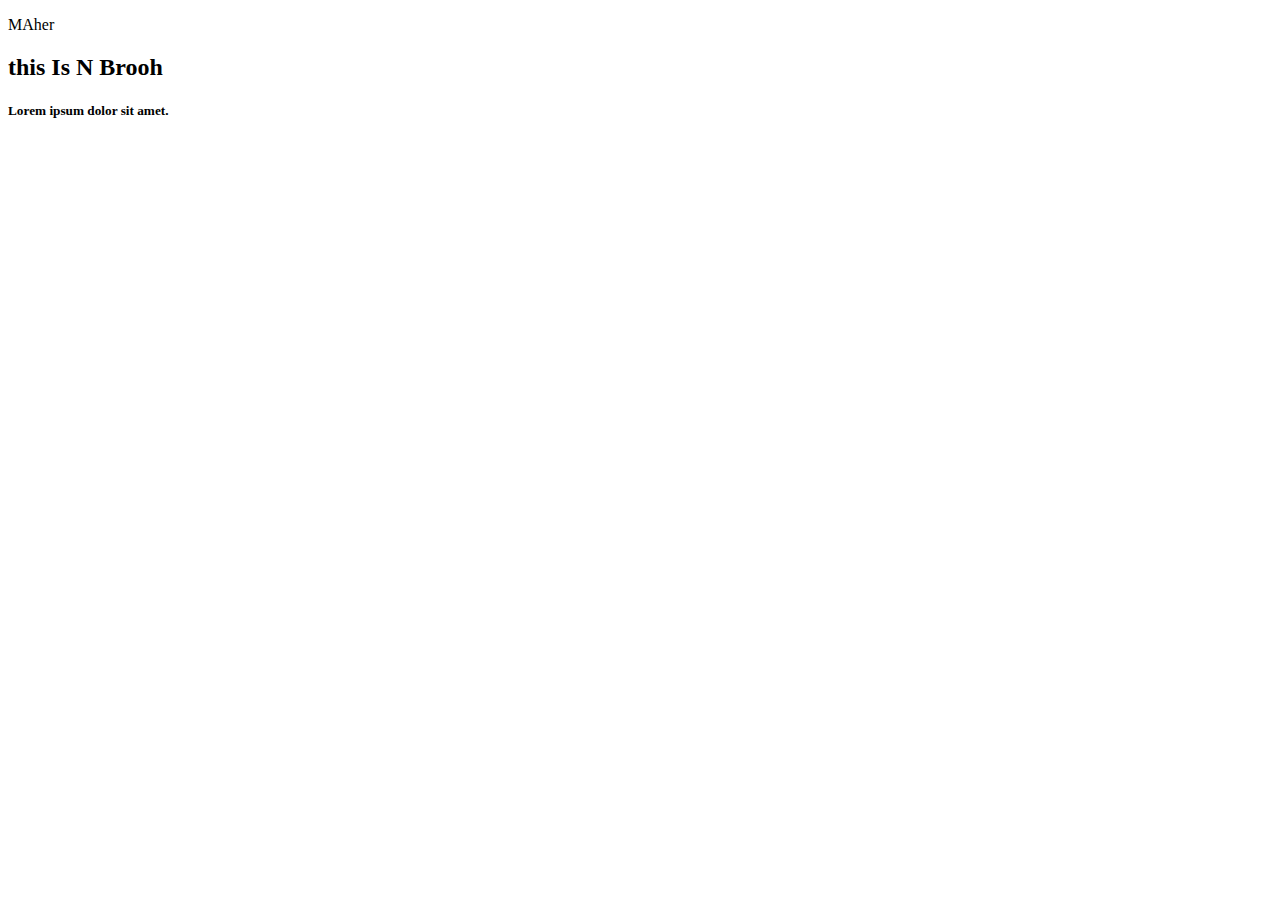
<file: Git.Folder/index.html>
<!DOCTYPE html>
<html lang="en">
<head>
    <meta charset="UTF-8">
    <meta name="viewport" content="width=device-width, initial-scale=1.0">
    <title>Document</title>
</head>
<body>
    <p>MAher</p>
    <h2>this Is N Brooh</h2>
    <h5>Lorem ipsum dolor sit amet.</h5>
</body>
</html>
</file>
